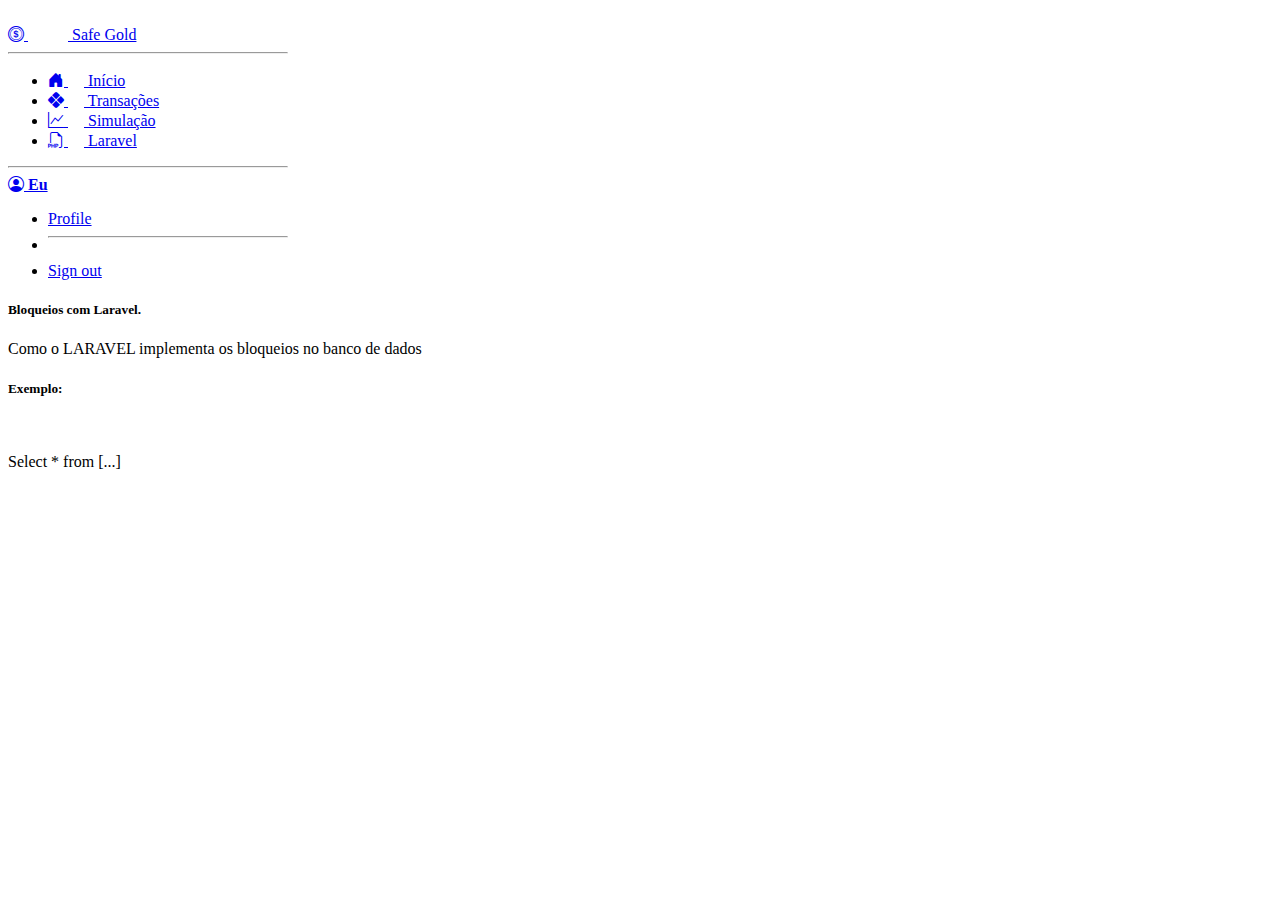
<file: laravel.html>
<!DOCTYPE html>
<html lang="pt-br">
<head>
    <meta charset="UTF-8">
    <meta http-equiv="X-UA-Compatible" content="IE=edge">
    <meta name="viewport" content="width=device-width, initial-scale=1.0">
    <title>Painel</title>
    
    <!-- CSS only -->
<link href="https://cdn.jsdelivr.net/npm/bootstrap@5.2.2/dist/css/bootstrap.min.css" rel="stylesheet" integrity="sha384-Zenh87qX5JnK2Jl0vWa8Ck2rdkQ2Bzep5IDxbcnCeuOxjzrPF/et3URy9Bv1WTRi" crossorigin="anonymous">
<link rel="stylesheet" href="https://cdn.jsdelivr.net/npm/bootstrap-icons@1.9.1/font/bootstrap-icons.css">
</head>
<body class="bg-url:">

<div class="row">
    <div class="col-4">
        <div class="d-flex flex-column flex-shrink-0 p-3 text-bg-warning" style="width: 280px; height: 100%;">
            <a href="/painel.html" class="d-flex align-items-center mb-3 mb-md-0 me-md-auto text-white text-decoration-none">
              <i class="bi bi-coin fs-1"></i>
              <svg class="bi pe-none me-2" width="40" height="32"><use xlink:href="#bootstrap"></use></svg>
              
              <span class="fs-4">Safe Gold</span>
            </a>
            <hr>
            <ul class="nav nav-pills flex-column mb-auto">
              <li class="nav-item">
                <a href="/painel.html" class="nav-link text-white" aria-current="page">
                  <i class="bi bi-house-door-fill"></i>
                  <svg class="bi pe-none me-2" width="16" height="16"><use xlink:href="#home"></use></svg>
                  
                  Início
                </a>
              </li>
              <li>
                <a href="/transacoes.html" class="nav-link text-white ">
                    <i class="bi bi-x-diamond-fill"></i>
                  <svg class="bi pe-none me-2" width="16" height="16"><use xlink:href="#table"></use></svg>
                  Transações
                </a>
              </li>
              <li>
                <a href="/simulação.html" class="nav-link text-white">
                    <i class="bi bi-graph-up"></i>
                  <svg class="bi pe-none me-2" width="16" height="16"><use xlink:href="#grid"></use></svg>
                  Simulação
                </a>
              </li>
              <li>
                <a href="/laravel.html" class="nav-link text-white bg-dark active">
                    <i class="bi bi-filetype-php"></i>
                  <svg class="bi pe-none me-2" width="16" height="16"><use xlink:href="#grid"></use></svg>
                  Laravel
                </a>
              </li>
              
            </ul>
            <hr>
            <div class="dropdown">
              <a href="#" class="d-flex align-items-center text-white text-decoration-none dropdown-toggle" data-bs-toggle="dropdown" aria-expanded="false">
                <i class="bi bi-person-circle fs-5 me-1" ></i>
                <strong>Eu</strong>
              </a>
              <ul class="dropdown-menu dropdown-menu-dark text-small shadow">
                <li><a class="dropdown-item" href="#">Profile</a></li>
                <li><hr class="dropdown-divider"></li>
                <li><a class="dropdown-item" href="/index.html">Sign out</a></li>
              </ul>
            </div>
        </div>
    </div>

    <div class="col-6 ">
        <div class="card">
          <div class="d-flex">
            <div class="card-body ">
                <h5>Bloqueios com Laravel.</h5>
                <p>Como o LARAVEL implementa os bloqueios no banco de dados</p>
                <h5>Exemplo:</h5><br>
                <p class="bg-dark text-white border rounded-2">Select * from [...]</p>
                
            </div>
          </div>
        </div>
    </div>


    <!-- JavaScript Bundle with Popper -->
<script src="https://cdn.jsdelivr.net/npm/bootstrap@5.2.2/dist/js/bootstrap.bundle.min.js" integrity="sha384-OERcA2EqjJCMA+/3y+gxIOqMEjwtxJY7qPCqsdltbNJuaOe923+mo//f6V8Qbsw3" crossorigin="anonymous"></script>
</body>
</html>
</file>
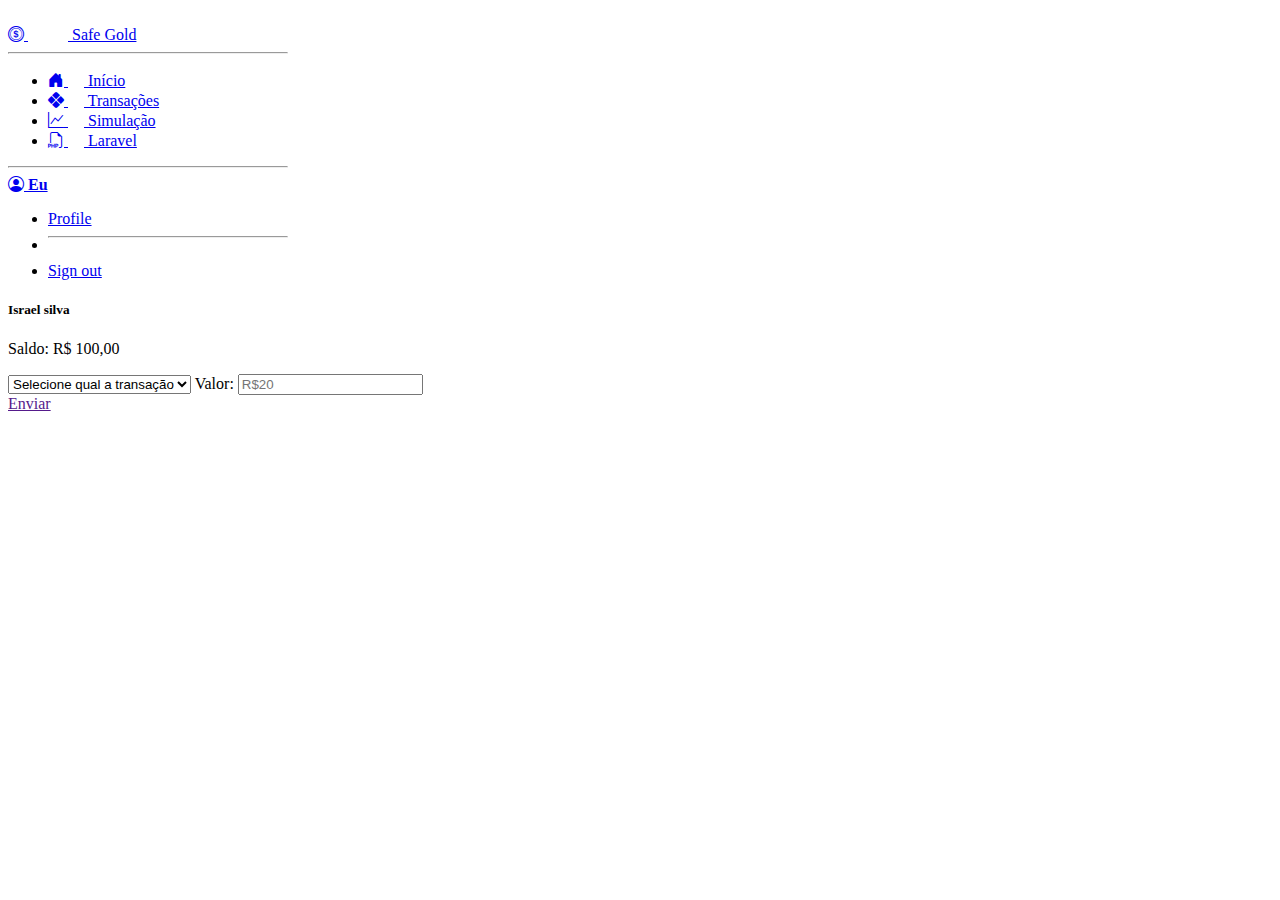
<file: painel.html>
<!DOCTYPE html>
<html lang="pt-br">
<head>
    <meta charset="UTF-8">
    <meta http-equiv="X-UA-Compatible" content="IE=edge">
    <meta name="viewport" content="width=device-width, initial-scale=1.0">
    <title>Painel</title>
    
    <!-- CSS only -->
<link href="https://cdn.jsdelivr.net/npm/bootstrap@5.2.2/dist/css/bootstrap.min.css" rel="stylesheet" integrity="sha384-Zenh87qX5JnK2Jl0vWa8Ck2rdkQ2Bzep5IDxbcnCeuOxjzrPF/et3URy9Bv1WTRi" crossorigin="anonymous">
<link rel="stylesheet" href="https://cdn.jsdelivr.net/npm/bootstrap-icons@1.9.1/font/bootstrap-icons.css">
</head>
<body class="">

<div class="row">
    <div class="col-4">
        <div class="d-flex flex-column flex-shrink-0 p-3 text-bg-warning" style="width: 280px; height: 100%;">
            <a href="/painel.html" class="d-flex align-items-center mb-3 mb-md-0 me-md-auto text-white text-decoration-none">
              <i class="bi bi-coin fs-1"></i>
              <svg class="bi pe-none me-2" width="40" height="32"><use xlink:href="#bootstrap"></use></svg>
              
              <span class="fs-4">Safe Gold</span>
            </a>
            <hr>
            <ul class="nav nav-pills flex-column mb-auto">
              <li class="nav-item">
                <a href="#" class="nav-link text-white bg-dark" aria-current="page">
                  <i class="bi bi-house-door-fill"></i>
                  <svg class="bi pe-none me-2" width="16" height="16"><use xlink:href="#home"></use></svg>
                  
                  Início
                </a>
              </li>
              <li>
                <a href="/transacoes.html" class="nav-link text-white">
                  <i class="bi bi-x-diamond-fill"></i>
                  <svg class="bi pe-none me-2" width="16" height="16"><use xlink:href="#table"></use></svg>
                  Transações
                </a>
              </li>
              <li>
                <a href="/simulação.html" class="nav-link text-white">
                  <i class="bi bi-graph-up"></i>
                  <svg class="bi pe-none me-2" width="16" height="16"><use xlink:href="#grid"></use></svg>
                  Simulação
                </a>
              </li>
              <li>
                <a href="/laravel.html" class="nav-link text-white">
                  <i class="bi bi-filetype-php"></i>
                  <svg class="bi pe-none me-2" width="16" height="16"><use xlink:href="#grid"></use></svg>
                  Laravel
                </a>
              </li>
              
            </ul>
            <hr>
            <div class="dropdown">
              <a href="#" class="d-flex align-items-center text-white text-decoration-none dropdown-toggle" data-bs-toggle="dropdown" aria-expanded="false">
                <i class="bi bi-person-circle fs-5 me-1" ></i>
                <strong>Eu</strong>
              </a>
              <ul class="dropdown-menu dropdown-menu-dark text-small shadow">
                <li><a class="dropdown-item" href="#">Profile</a></li>
                <li><hr class="dropdown-divider"></li>
                <li><a class="dropdown-item" href="/index.html">Sign out</a></li>
              </ul>
            </div>
        </div>
    </div>

    <div class="col-5 ">
        <div class="card">
          <div class="d-flex">
            <div class="card-body ">
                <h5>Israel silva</h5>
                <p>Saldo: R$ 100,00</p>
              <form class="p-5 p-md-5 border rounded-3 bg-light">
                <select class="form-select form-select-sm" required aria-label=".form-select-sm example">
                  <option selected>Selecione qual a transação</option>
                  <option value="1">Deposito</option>
                  <option value="2">Transferência</option>
                </select>
                <label>Valor:</label>
                <input type="number" placeholder="R$20"><br>
                <a href="" class="btn btn-sm btn-primary">Enviar</a>
              </form>
            </div>
          </div>
        </div>
    </div>


    <!-- JavaScript Bundle with Popper -->
<script src="https://cdn.jsdelivr.net/npm/bootstrap@5.2.2/dist/js/bootstrap.bundle.min.js" integrity="sha384-OERcA2EqjJCMA+/3y+gxIOqMEjwtxJY7qPCqsdltbNJuaOe923+mo//f6V8Qbsw3" crossorigin="anonymous"></script>
</body>
</html>
</file>
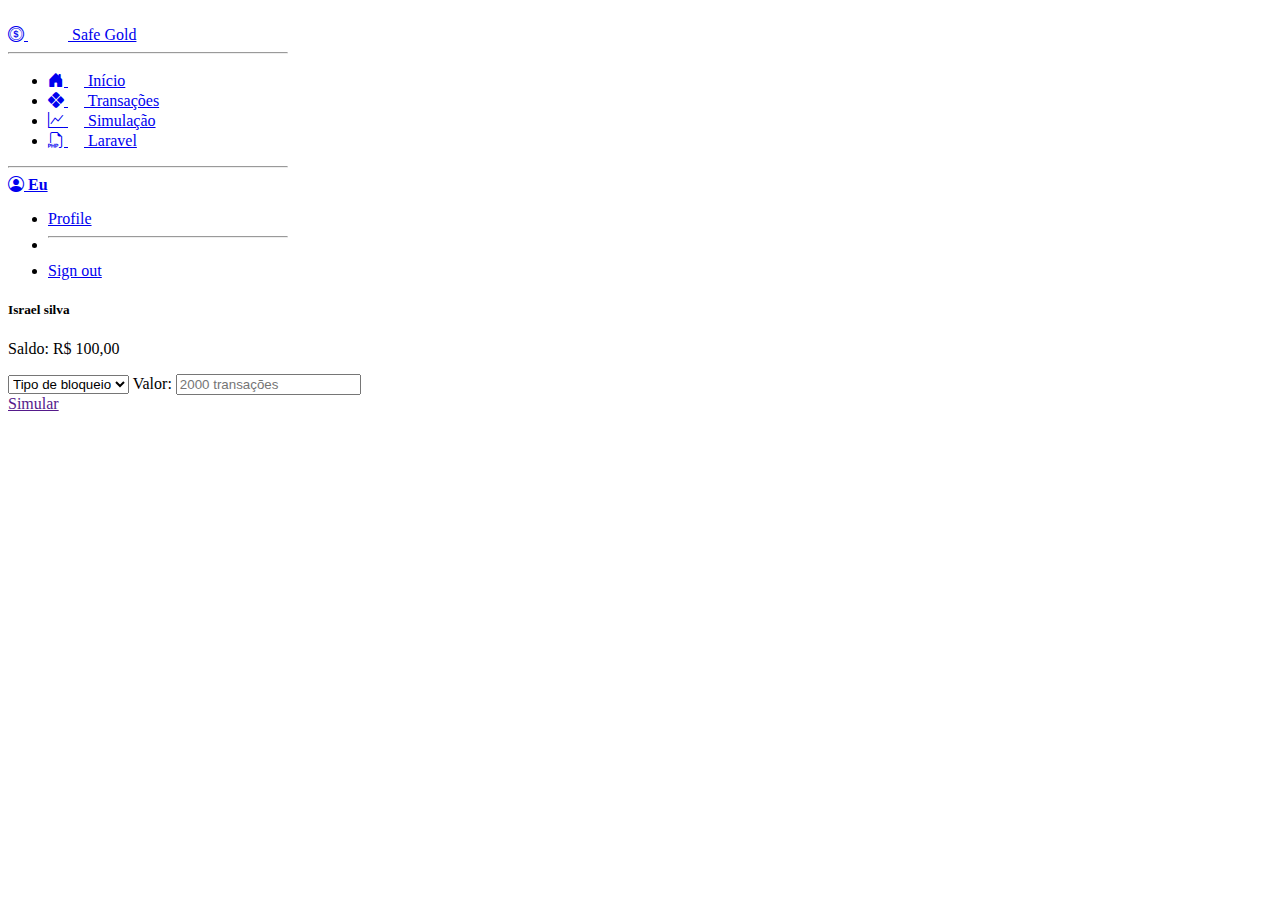
<file: simulação.html>
<!DOCTYPE html>
<html lang="pt-br">
<head>
    <meta charset="UTF-8">
    <meta http-equiv="X-UA-Compatible" content="IE=edge">
    <meta name="viewport" content="width=device-width, initial-scale=1.0">
    <title>Painel</title>
    
    <!-- CSS only -->
<link href="https://cdn.jsdelivr.net/npm/bootstrap@5.2.2/dist/css/bootstrap.min.css" rel="stylesheet" integrity="sha384-Zenh87qX5JnK2Jl0vWa8Ck2rdkQ2Bzep5IDxbcnCeuOxjzrPF/et3URy9Bv1WTRi" crossorigin="anonymous">
<link rel="stylesheet" href="https://cdn.jsdelivr.net/npm/bootstrap-icons@1.9.1/font/bootstrap-icons.css">
</head>
<body class="bg-url:">

<div class="row">
    <div class="col-4">
        <div class="d-flex flex-column flex-shrink-0 p-3 text-bg-warning" style="width: 280px; height: 100%;">
            <a href="/painel.html" class="d-flex align-items-center mb-3 mb-md-0 me-md-auto text-white text-decoration-none">
              <i class="bi bi-coin fs-1"></i>
              <svg class="bi pe-none me-2" width="40" height="32"><use xlink:href="#bootstrap"></use></svg>
              
              <span class="fs-4">Safe Gold</span>
            </a>
            <hr>
            <ul class="nav nav-pills flex-column mb-auto">
              <li class="nav-item">
                <a href="/painel.html" class="nav-link text-white" aria-current="page">
                  <i class="bi bi-house-door-fill"></i>
                  <svg class="bi pe-none me-2" width="16" height="16"><use xlink:href="#home"></use></svg>
                  
                  Início
                </a>
              </li>
              <li>
                <a href="/transacoes.html" class="nav-link text-white">
                <i class="bi bi-x-diamond-fill"></i>
                  <svg class="bi pe-none me-2" width="16" height="16"><use xlink:href="#table"></use></svg>
                  Transações
                </a>
              </li>
              <li>
                <a href="#" class="nav-link text-white bg-dark active">
                  <i class="bi bi-graph-up"></i>
                  <svg class="bi pe-none me-2" width="16" height="16"><use xlink:href="#grid"></use></svg>
                  Simulação
                </a>
              </li>
              <li>
                <a href="/laravel.html" class="nav-link text-white">
                    <i class="bi bi-filetype-php"></i>
                  <svg class="bi pe-none me-2" width="16" height="16"><use xlink:href="#grid"></use></svg>
                  Laravel
                </a>
              </li>
              
            </ul>
            <hr>
            <div class="dropdown">
              <a href="#" class="d-flex align-items-center text-white text-decoration-none dropdown-toggle" data-bs-toggle="dropdown" aria-expanded="false">
                <i class="bi bi-person-circle fs-5 me-1" ></i>
                <strong>Eu</strong>
              </a>
              <ul class="dropdown-menu dropdown-menu-dark text-small shadow">
                <li><a class="dropdown-item" href="#">Profile</a></li>
                <li><hr class="dropdown-divider"></li>
                <li><a class="dropdown-item" href="/index.html">Sign out</a></li>
              </ul>
            </div>
        </div>
    </div>

    <div class="col-5 ">
        <div class="card">
          <div class="d-flex">
            <div class="card-body ">
                <h5>Israel silva</h5>
                <p>Saldo: R$ 100,00</p>
                <form class="p-md-5 border rounded-3 bg-light">
                    <select class="form-select form-select-sm" required aria-label=".form-select-sm example">
                    <option selected>Tipo de bloqueio</option>
                    <option value="1">Com Bloqueio</option>
                    <option value="2">Sem Bloqueio</option>
                    </select>
                    <label>Valor:</label>
                    <input type="number" placeholder="2000 transações"><br>
                    <a href="" class="btn btn-primary">Simular</a>
                </form>
            </div>
          </div>
        </div>
    </div>


    <!-- JavaScript Bundle with Popper -->
<script src="https://cdn.jsdelivr.net/npm/bootstrap@5.2.2/dist/js/bootstrap.bundle.min.js" integrity="sha384-OERcA2EqjJCMA+/3y+gxIOqMEjwtxJY7qPCqsdltbNJuaOe923+mo//f6V8Qbsw3" crossorigin="anonymous"></script>
</body>
</html>
</file>
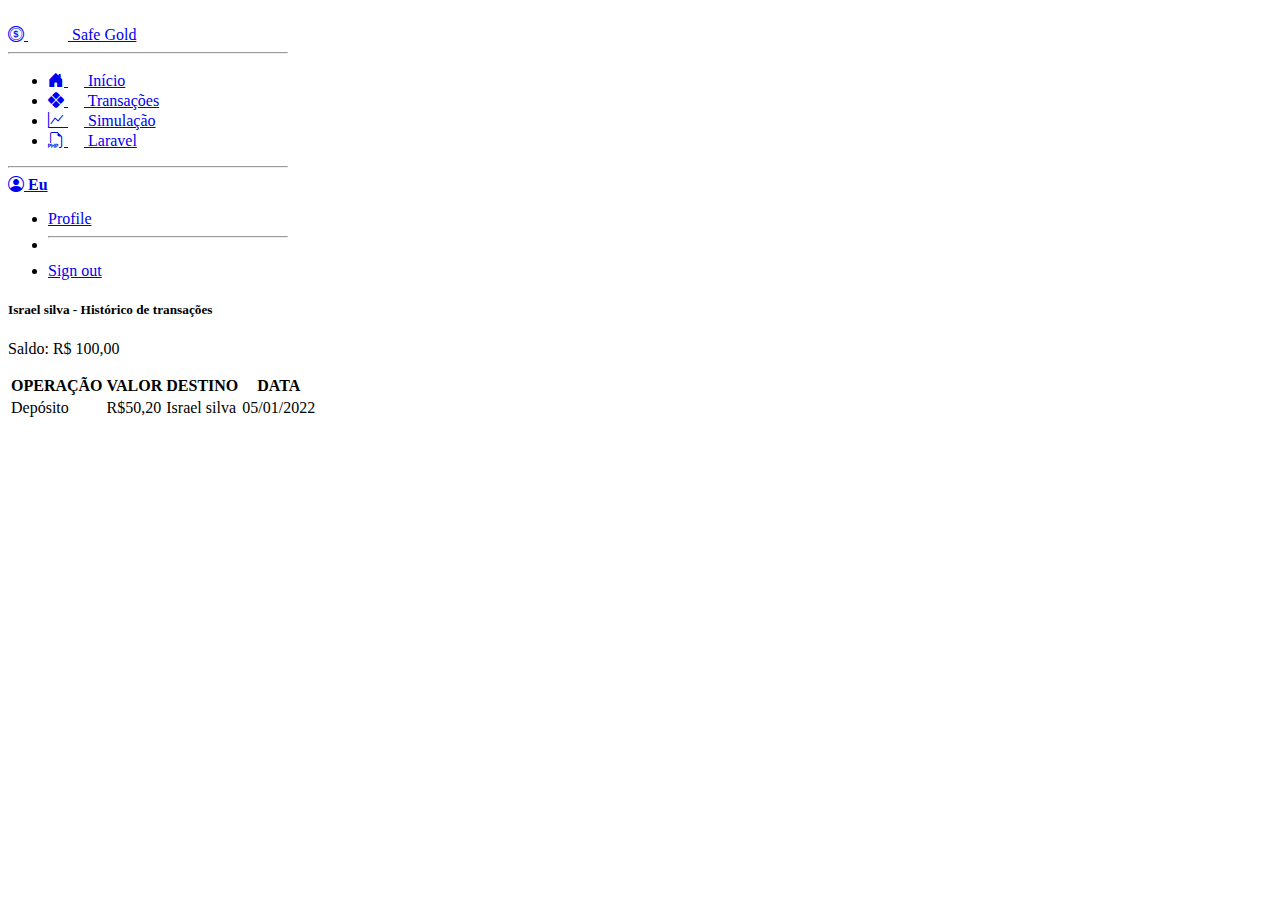
<file: transacoes.html>
<!DOCTYPE html>
<html lang="pt-br">
<head>
    <meta charset="UTF-8">
    <meta http-equiv="X-UA-Compatible" content="IE=edge">
    <meta name="viewport" content="width=device-width, initial-scale=1.0">
    <title>Painel</title>
    
    <!-- CSS only -->
<link href="https://cdn.jsdelivr.net/npm/bootstrap@5.2.2/dist/css/bootstrap.min.css" rel="stylesheet" integrity="sha384-Zenh87qX5JnK2Jl0vWa8Ck2rdkQ2Bzep5IDxbcnCeuOxjzrPF/et3URy9Bv1WTRi" crossorigin="anonymous">
<link rel="stylesheet" href="https://cdn.jsdelivr.net/npm/bootstrap-icons@1.9.1/font/bootstrap-icons.css">
</head>
<body class="bg-url:">

<div class="row">
    <div class="col-4">
        <div class="d-flex flex-column flex-shrink-0 p-3 text-bg-warning" style="width: 280px; height: 100%;">
            <a href="/painel.html" class="d-flex align-items-center mb-3 mb-md-0 me-md-auto text-white text-decoration-none">
              <i class="bi bi-coin fs-1"></i>
              <svg class="bi pe-none me-2" width="40" height="32"><use xlink:href="#bootstrap"></use></svg>
              
              <span class="fs-4">Safe Gold</span>
            </a>
            <hr>
            <ul class="nav nav-pills flex-column mb-auto">
              <li class="nav-item">
                <a href="/painel.html" class="nav-link text-white" aria-current="page">
                  <i class="bi bi-house-door-fill"></i>
                  <svg class="bi pe-none me-2" width="16" height="16"><use xlink:href="#home"></use></svg>
                  
                  Início
                </a>
              </li>
              <li>
                <a href="/transacoes.html" class="nav-link text-white bg-dark active">
                <i class="bi bi-x-diamond-fill"></i>
                  <svg class="bi pe-none me-2" width="16" height="16"><use xlink:href="#table"></use></svg>
                  Transações
                </a>
              </li>
              <li>
                <a href="/simulação.html" class="nav-link text-white">
                  <i class="bi bi-graph-up"></i>
                  <svg class="bi pe-none me-2" width="16" height="16"><use xlink:href="#grid"></use></svg>
                  Simulação
                </a>
              </li>
              <li>
                <a href="/laravel.html" class="nav-link text-white">
                    <i class="bi bi-filetype-php"></i>
                  <svg class="bi pe-none me-2" width="16" height="16"><use xlink:href="#grid"></use></svg>
                  Laravel
                </a>
              </li>
              
            </ul>
            <hr>
            <div class="dropdown">
              <a href="#" class="d-flex align-items-center text-white text-decoration-none dropdown-toggle" data-bs-toggle="dropdown" aria-expanded="false">
                <i class="bi bi-person-circle fs-5 me-1" ></i>
                <strong>Eu</strong>
              </a>
              <ul class="dropdown-menu dropdown-menu-dark text-small shadow">
                <li><a class="dropdown-item" href="#">Profile</a></li>
                <li><hr class="dropdown-divider"></li>
                <li><a class="dropdown-item" href="/index.html">Sign out</a></li>
              </ul>
            </div>
        </div>
    </div>

    <div class="col-6 ">
        <div class="card">
          <div class="d-flex">
            <div class="card-body ">
                <h5>Israel silva - Histórico de transações</h5>
                <p>Saldo: R$ 100,00</p>
                <table class="table table-dark table-striped">
                    <tr>
                        <th>OPERAÇÃO</th>
                        <th>VALOR</th>
                        <th>DESTINO</th>
                        <th>DATA</th>
                    </tr>
                    <tr>
                        <td>Depósito</td>
                        <td>R$50,20</td>
                        <td>Israel silva</td>
                        <td>05/01/2022</td>
                    </tr>
                </table>
            </div>
            
          </div>
        </div>
    </div>


    <!-- JavaScript Bundle with Popper -->
<script src="https://cdn.jsdelivr.net/npm/bootstrap@5.2.2/dist/js/bootstrap.bundle.min.js" integrity="sha384-OERcA2EqjJCMA+/3y+gxIOqMEjwtxJY7qPCqsdltbNJuaOe923+mo//f6V8Qbsw3" crossorigin="anonymous"></script>
</body>
</html>
</file>
